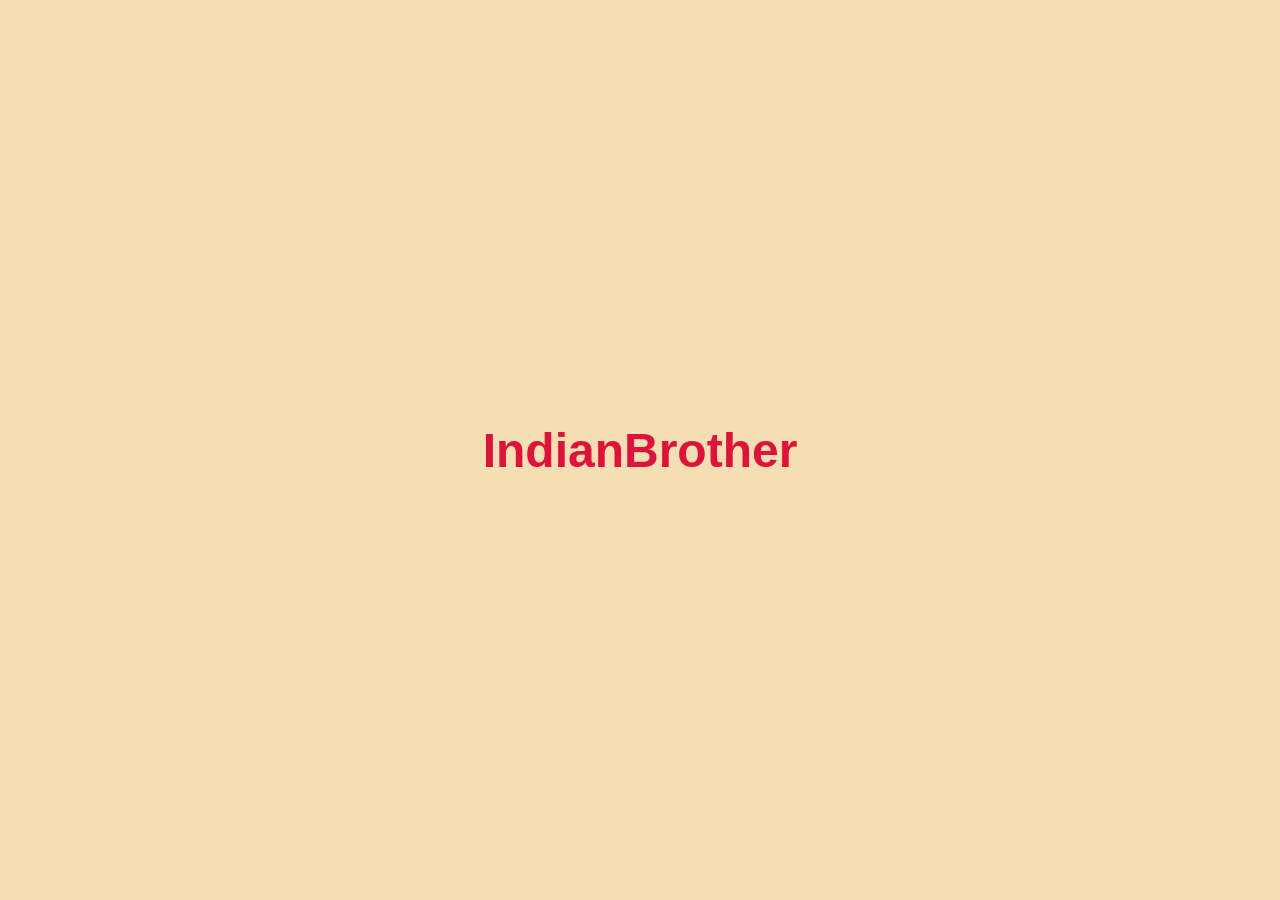
<file: contact.html>
<!DOCTYPE html>
<html lang="en">
<head>
	<meta charset="UTF-8">
	<meta name="viewport" content="width=device-width, initial-scale=1.0">
	<title>Insights</title>
	<style>
	body{
		padding: 0;
		margin: 0;
		background-color: wheat;
	}
	h1{
		font-size: 3em;
		margin: 0;
		padding: 0;
		color: crimson;
		text-align: center;
		font-family: 'Trebuchet MS', 'Lucida Sans Unicode', 'Lucida Grande', 'Lucida Sans', Arial, sans-serif;
		position: absolute;
		top: 50%;
		left: 50%;
		transform: translate(-50%, -50%);
	}
	</style>
</head>
<body>
	
	<div class="center_text">

		<a href="index.html"><h1>IndianBrother</h1></a>

	</div>

</body>
</html>
</file>
